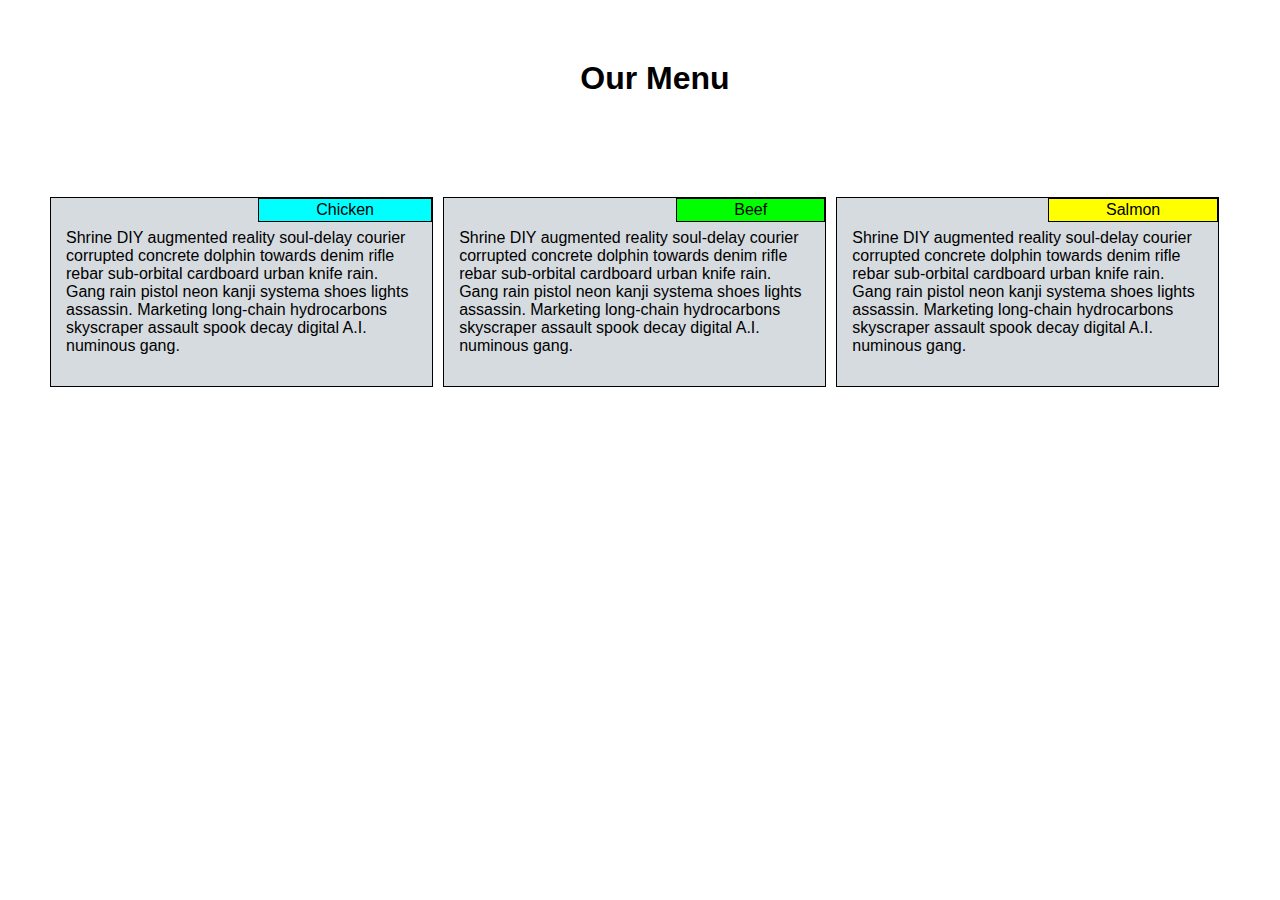
<file: site/module2-solution/index.html>
<!DOCTYPE html>
<html>
	<head>
		<meta charset="UTF-8">
		<meta name="viewport" content="width=device-width, initial-scale=1.0">
		<link rel="stylesheet" type="text/css" href="css/style.css">

		<title>Peer Grade Assignment 1</title>
	</head>

	<body>
		<div class='Header'>
			<h1>Our Menu</h1>
		</div>

		<div class='section' id='s1'>
			<span>Chicken</span>
			<p>Shrine DIY augmented reality soul-delay courier corrupted concrete dolphin towards denim rifle rebar sub-orbital cardboard urban knife rain. Gang rain pistol neon kanji systema shoes lights assassin. Marketing long-chain hydrocarbons skyscraper assault spook decay digital A.I. numinous gang.</p>
		</div>

		<div class='section' id='s2'>
			<span>Beef</span>
			<p>Shrine DIY augmented reality soul-delay courier corrupted concrete dolphin towards denim rifle rebar sub-orbital cardboard urban knife rain. Gang rain pistol neon kanji systema shoes lights assassin. Marketing long-chain hydrocarbons skyscraper assault spook decay digital A.I. numinous gang.</p>
		</div>

		<div class='section' id='s3'>
			<span>Salmon</span>
			<p>Shrine DIY augmented reality soul-delay courier corrupted concrete dolphin towards denim rifle rebar sub-orbital cardboard urban knife rain. Gang rain pistol neon kanji systema shoes lights assassin. Marketing long-chain hydrocarbons skyscraper assault spook decay digital A.I. numinous gang.</p>
		</div>
	</body>

</html>
</file>
<file: site/module2-solution/css/style.css>
body {
	font-family: "Comic Sans MS", cursive, sans-serif;
	box-sizing: border-box;
	width : 100%;
	
	padding: 20px;
	

	margin : auto;
	
}

.Header h1 {
	margin : 0px;
	padding : 5px;
	padding-bottom: 10px;
	text-align: center;
}

.section {
	
	border: solid black 1px;
	background-color: #D6DBDF;
	margin-bottom: 10px;
}





.section span {
	padding-top : 2px;
	padding-bottom : 2px;
	padding-left: 15%;
	padding-right: 15%;

	border: solid black 1px;
	margin-bottom: 5px;
	margin-left: 100%;
	float: right;

}

.section p {
	padding : 15px;
}



#s1 span{
	background: #00FFFF;
}

#s2 span{
	background: #00FF00;
}

#s3 span{
	background: yellow;
}

@media screen and (min-width: 992px) {
	body{
		
		padding-left: 50px;
		
	}

	.Header h1 {
		padding : 40px;
		padding-bottom: 100px;
	}

	.section {
		width : 31.5%;
		float : left;

	}

	#s2 {
		margin-left: 10px;
		margin-right: 10px;
	}

	
}

@media screen and (min-width: 768px) and (max-width: 991px) {

	body {
		width : 100%;
		padding : 20px
		

	}

	.Header h1 {
		padding : 40px;
		padding-bottom: 60px;
	}

	#s1 {
		width : 48%;
		float : left;
		margin-right: 3%;
		margin-bottom: 3%;
	}

	#s2 {
		width : 48%;
		float : left;
		margin-left: 3%
		margin-bottom: 3%;
	}

	#s3 {
		width: 100%;
		float : left;
	}
	
}
</file>
